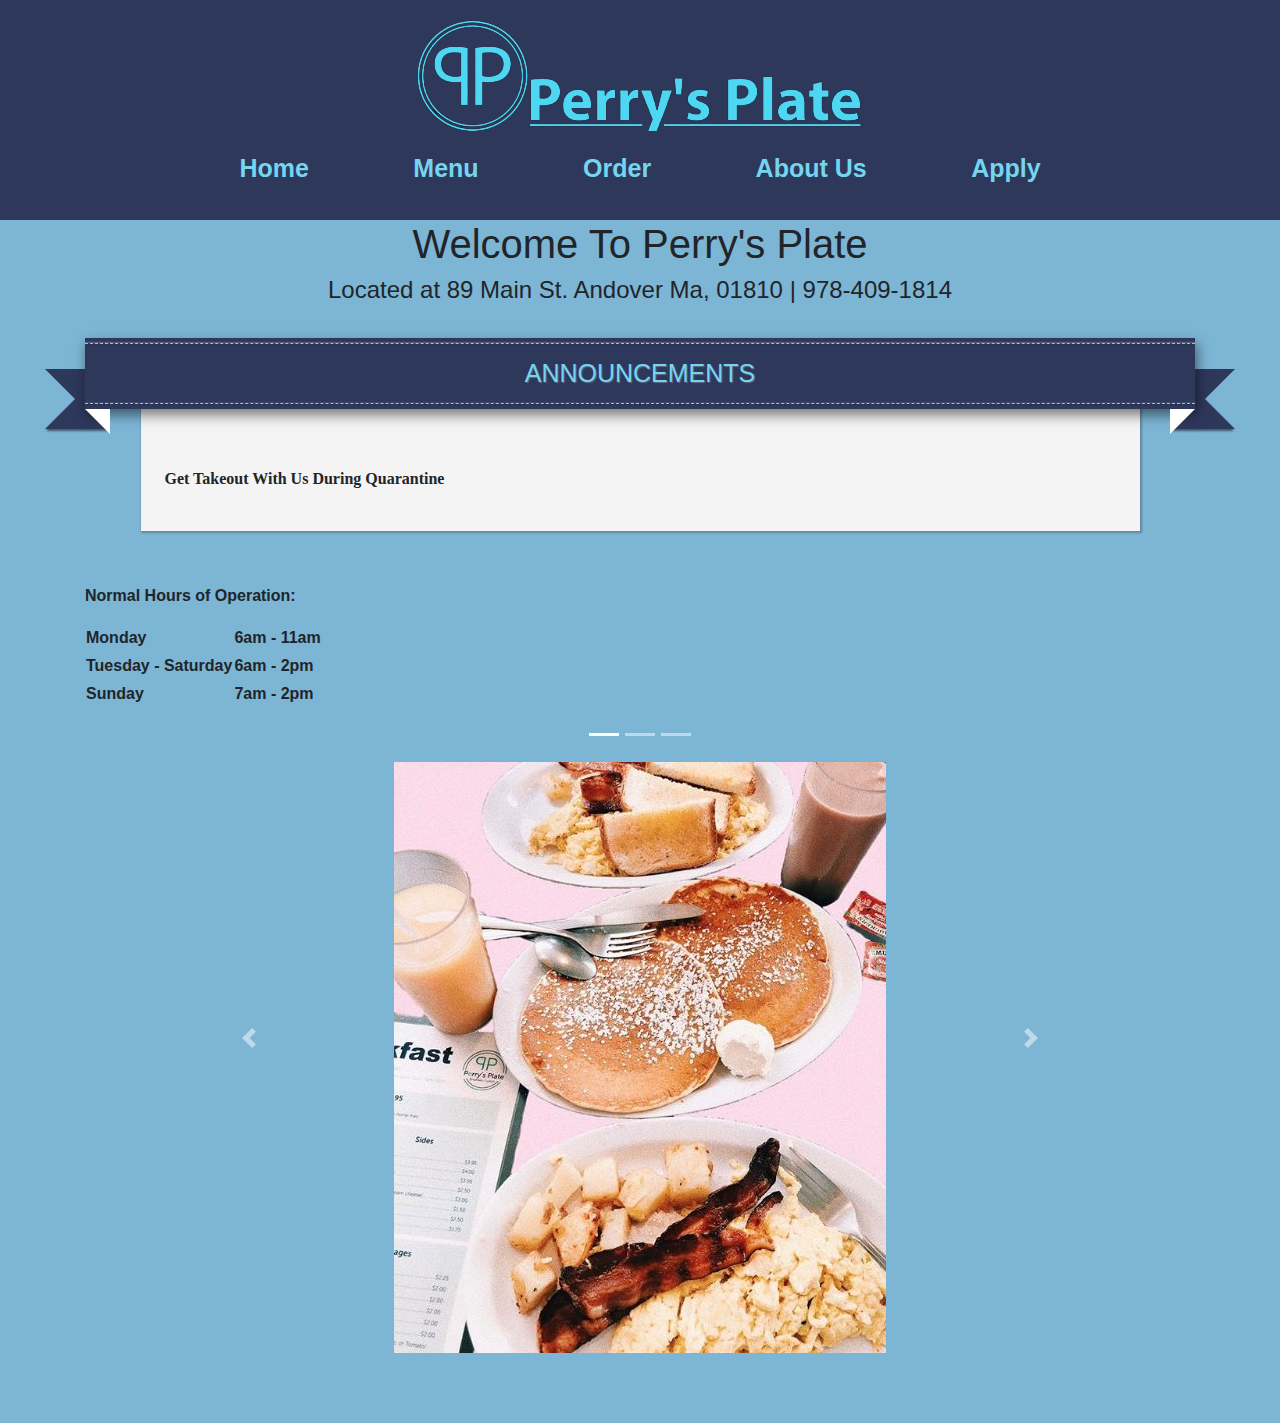
<file: Perry's Plate/index.html>
<!DOCTYPE html>

<html lang="en">

<head>
    <meta charset="utf-8">
    <meta name="viewport" content="width=device-width, initial-scale=1, shrink-to-fit=no">
    <meta name="description" content="">
    <meta name="author" content=" EJ Perry IV, William Perry, Charles Ziegenbein Jr.">
    <title>Perry's Plate</title>
    <link rel="stylesheet" href="https://maxcdn.bootstrapcdn.com/bootstrap/4.3.1/css/bootstrap.min.css">
    <script src="https://ajax.googleapis.com/ajax/libs/jquery/3.4.1/jquery.min.js"></script>
    <script src="https://cdnjs.cloudflare.com/ajax/libs/popper.js/1.14.7/umd/popper.min.js"></script>
    <script src="https://maxcdn.bootstrapcdn.com/bootstrap/4.3.1/js/bootstrap.min.js"></script>
    <link rel="stylesheet" href="index.css">
</head>


    <main>
                <header class="clearfix">
                    <div class="container">
                        <div class="header-left">
                            <img src="PP_Photos/BluePPLogo.png" alt="">
                        </div>
                        <div class="header-right">
                            <nav>
                                <a href="index.html">Home</a>
                                <a href="LunchMenu.html">Menu</a>
                                <a href="Order.html">Order</a>
                                <a href="AboutUs.html">About Us</a>
                                <a href="Apply.html">Apply</a>
                            </nav>
                        </div>
                    </div>
                </header>
            <body>
            
            <div class="container">

                <div class="row">

                    <div class="col-xs-12 col-sm-12 col-md-12 col-lg-12 welcome">

                        <h1>Welcome To Perry's Plate</h1>
                        <h4>Located at 89 Main St. Andover Ma, 01810 | 978-409-1814</h4>
                        
                    </div>

                    <div class="col-xs-12 col-sm-12 col-md-12 col-lg-12 picturecontainer">

                        <div id="bottom">
                            <header class="ribbon-container">
                                <h2 class="ribbon">
                                    <a href="" class="ribbon-content">ANNOUNCEMENTS</a>
                                </h2>
                                <div class="underpage">
                                    <p id="announcements">Get Takeout With Us During Quarantine</h3>
                                </div>
                            </header>
                        </div>
                        <p>Normal Hours of Operation:
                        
                            <table>
                                <tr>
                                    <td>Monday</td>
                                    <td>6am - 11am</td>
                                </tr>
                                <tr>
                                    <td>Tuesday - Saturday </td>
                                    <td>6am - 2pm</td>
                                </tr>
                                <tr>
                                    <td>Sunday</td>
                                    <td>7am - 2pm</td>
                                </tr>
                        
                            </table>
                        </p>

                    </div>

                </div>

                <div class="row height">
                    <div class="col-xs-1 col-sm-1 col-md-1 col-lg-1"></div>
                    <div class="col-xs-10 col-sm-10 col-md-10 col-lg-10">
                        <div class="myCarousel">
                            <div id="demo" class="carousel slide" data-ride="carousel">
                
                                <!-- Indicators -->
                                <ul class="carousel-indicators">
                                    <li data-target="#demo" data-slide-to="0" class="active"></li>
                                    <li data-target="#demo" data-slide-to="1"></li>
                                    <li data-target="#demo" data-slide-to="2"></li>
                                </ul>
                                <!-- The slideshow -->
                                <div class="carousel-inner">
                                    <div class="carousel-item one active">
                                        <img id="one"
                                            src="PP_Photos/PPFood1.jpg"
                                            alt="">
                                    </div>
                                    <div class="carousel-item two">
                                        <img id="two" 
                                            src="PP_Photos/PPFood2.jpg"
                                            alt="">
                                    </div>
                                    <div class="carousel-item three">
                                        <img id="three"
                                            src="PP_Photos/PPFood3.jpg"
                                            alt="">
                                    </div>
                                </div>
                                <!-- Left and right controls -->
                                <div class="buttons">
                                    <a class="carousel-control-prev" href="#demo" data-slide="prev">
                                        <span class="carousel-control-prev-icon"></span>
                                    </a>
                                    <a class="carousel-control-next" href="#demo" data-slide="next">
                                        <span class="carousel-control-next-icon"></span>
                                    </a>
                                </div>
                            </div>
                        </div>
                    </div>
                
                    <div class="col-xs-1 col-sm-1 col-md-1 col-lg-1"></div>
                </div>

            </div>
        </body>
    </main>
</html>
</file>
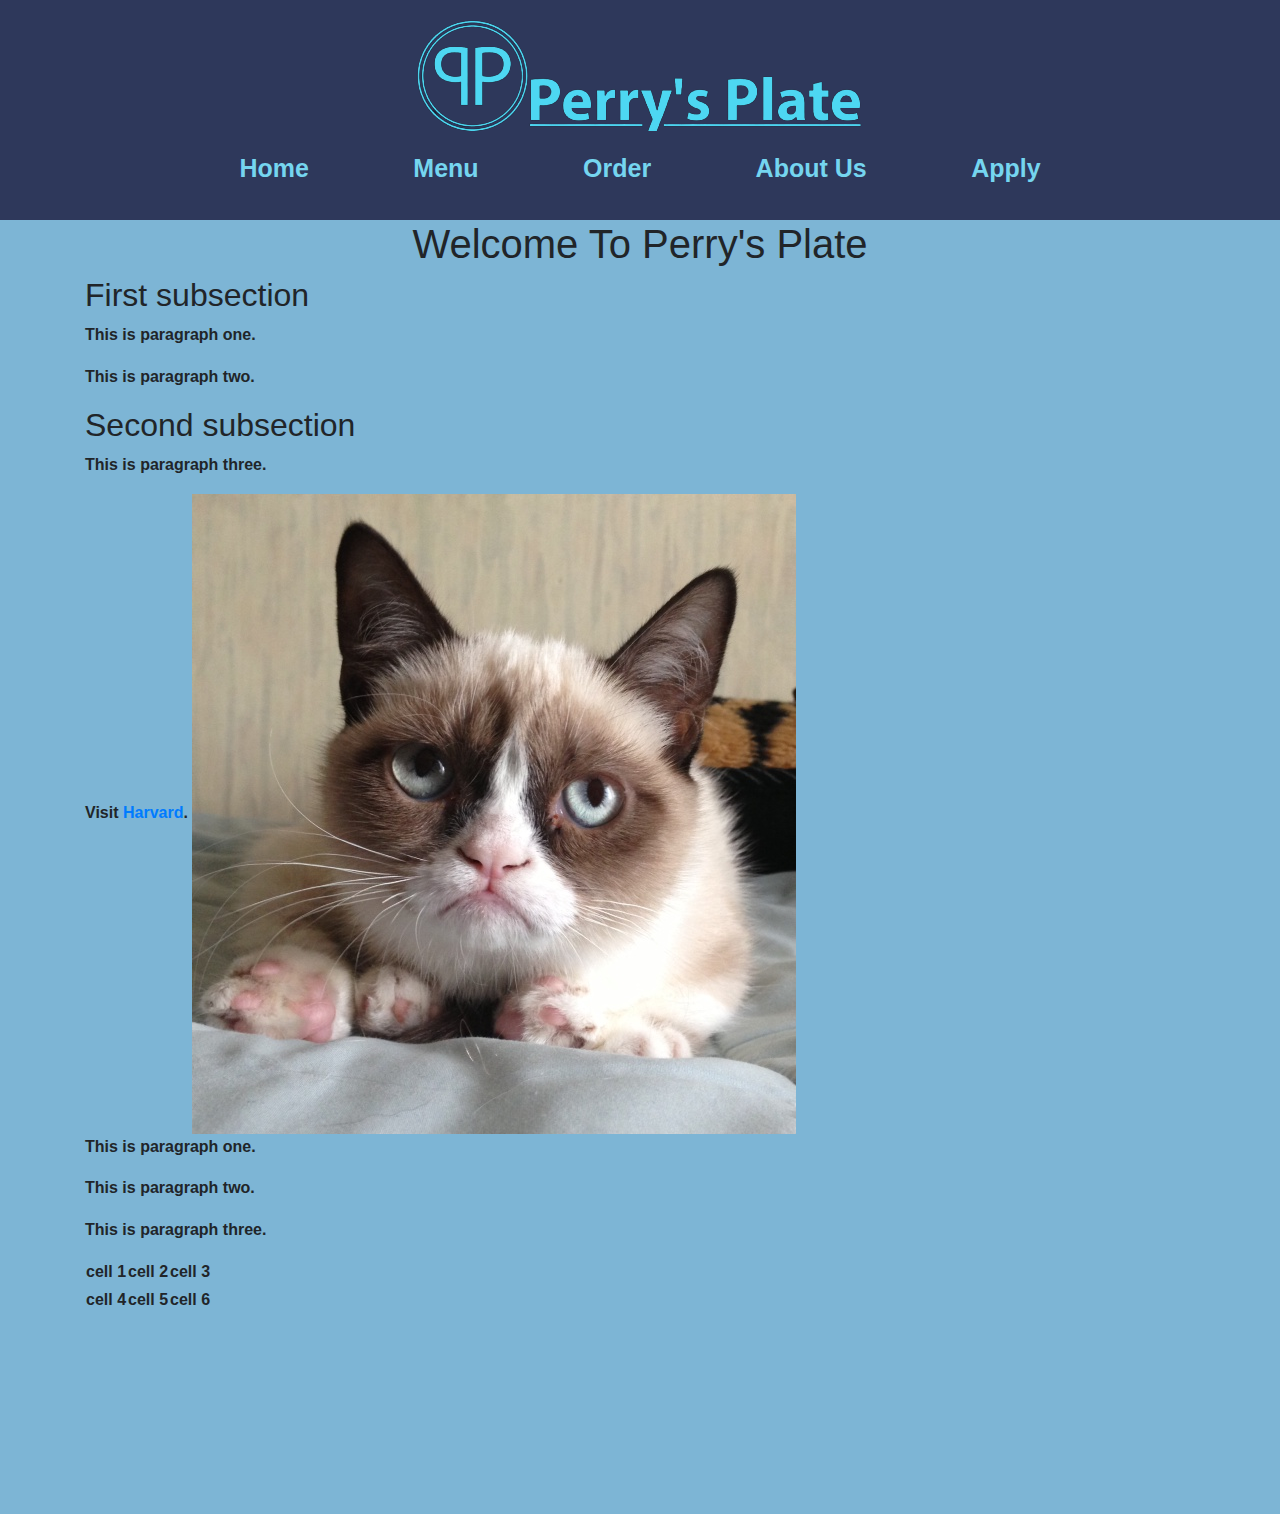
<file: Perry's Plate/Order.html>
<!DOCTYPE html>

<html lang="en">
<head>
    <meta charset="utf-8">
    <meta name="viewport" content="width=device-width, initial-scale=1, shrink-to-fit=no">
    <meta name="description" content="">
    <meta name="author" content=" EJ Perry IV, William Perry, Charles Ziegenbein Jr.">
    <title>Perry's Plate</title>
    <link rel="stylesheet" href="https://maxcdn.bootstrapcdn.com/bootstrap/4.3.1/css/bootstrap.min.css">
    <script src="https://ajax.googleapis.com/ajax/libs/jquery/3.4.1/jquery.min.js"></script>
    <script src="https://cdnjs.cloudflare.com/ajax/libs/popper.js/1.14.7/umd/popper.min.js"></script>
    <script src="https://maxcdn.bootstrapcdn.com/bootstrap/4.3.1/js/bootstrap.min.js"></script>
    <link rel="stylesheet" href="index.css">
</head>

    <main>
        
                <header class="clearfix">
                    <div class="container">
                        <div class="header-left">
                            <img src="PP_Photos/BluePPLogo.png" alt="">
                        </div>
                        <div class="header-right">
                            <nav>
                                <a href="index.html">Home</a>
                                <a href="LunchMenu.html">Menu</a>
                                <a href="Order.html">Order</a>
                                <a href="AboutUs.html">About Us</a>
                                <a href="Apply.html">Apply</a>
                            </nav>
                        </div>
                    </div>
                </header>
        <body>
            <div class="container">

                <div class="row">

                    <div class="col-xs-12 col-sm-12 col-md-12 col-lg-12 welcome">

                        <h1>Welcome To Perry's Plate</h1>

                    </div>
                </div> 

            <h2>First subsection</h2>

            <p>This is paragraph one.</p>

            <p>This is paragraph two.</p>

            <h2>Second subsection</h2>

            <p>This is paragraph three.</p>

            Visit <a href="https://harvard.edu">Harvard</a>.

            <img src="cat.jpg" alt="Picture of a cat" />

            <p>This is paragraph one.</p>

            <p>This is paragraph two.</p>

            <p>This is paragraph three.</p>

             <table>
                <tr>
                    <td>cell 1</td>
                    <td>cell 2</td>
                    <td>cell 3</td>
                </tr>
                <tr>
                    <td>cell 4</td>
                    <td>cell 5</td>
                    <td>cell 6</td>
                </tr>
            </table>
        </body>
    </main>
</html>
</file>
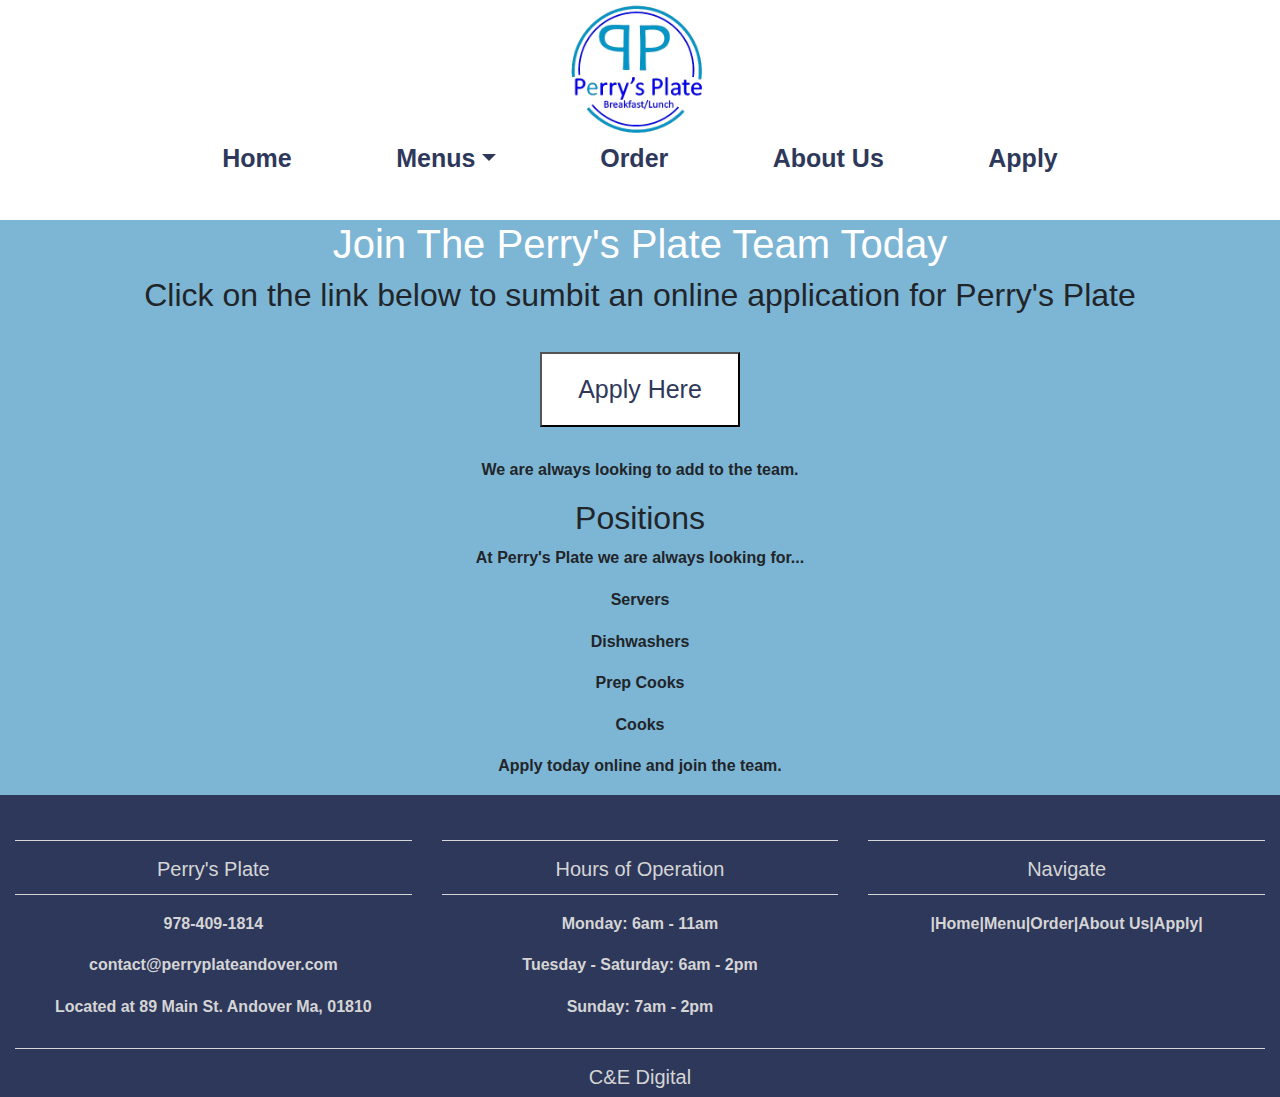
<file: perryplate/Apply.html>
<!DOCTYPE html>

<html lang="en">
    <head>
       <meta charset="utf-8">
            <meta name="viewport" content="width=device-width, initial-scale=1, shrink-to-fit=no">
            <meta name="description" content="">
            <meta name="author" content= " EJ Perry IV, William Perry, Charles Ziegenbein Jr.">
            <title>Perry's Plate</title>
            <link rel="stylesheet" href="https://maxcdn.bootstrapcdn.com/bootstrap/4.3.1/css/bootstrap.min.css">
            <script src="https://ajax.googleapis.com/ajax/libs/jquery/3.4.1/jquery.min.js"></script>
            <script src="https://cdnjs.cloudflare.com/ajax/libs/popper.js/1.14.7/umd/popper.min.js"></script>
            <script src="https://maxcdn.bootstrapcdn.com/bootstrap/4.3.1/js/bootstrap.min.js"></script>
            <link rel="stylesheet" href="index.css">
            <link rel="stylesheet" href="AboutUs.css">
            <link rel="stylesheet" href="apply.css">
    </head>
     <main>
    <header class="clearfix">
        <div class="container">
            <div class="header-left">
                <img src="PP_Photos/finalLogo.png" alt="">
            </div>
            <div class="header-right">
                <nav>
                    <a href="index.html">Home</a>
                    <a href="" class="dropdown-toggle" data-toggle="dropdown">Menus</a>
                    <ul class="dropdown-menu">
                        <li><a href="BreakfastMenu.html">Breakfast Menu</a></li>
                        <li><a href="LunchMenu.html">Lunch Menu</a></li>
                        <li><a href="FishFryMenu.html">Fish Fry Menu</a></li>
                    </ul>
                    <a href="https://perrysplateandover.smartonlineorder.com/">Order</a>
                    <a href="AboutUs.html">About Us</a>
                    <a href="Apply.html">Apply</a>
                </nav>
            </div>
        </div>
    </header>
    <body>
        <div class="container">

                <div class="row">

                    <div class="col-xs-12 col-sm-12 col-md-12 col-lg-12 welcome">
                        <h1>Join The Perry's Plate Team Today</h1>
                    </div>
                </div>

                        <h2>Click on the link below to sumbit an online application for Perry's Plate</h2>
                        <div class="col-xs-12 col-sm-12 col-md-12 col-lg-6 buttonsapply">
                                <a href="https://forms.gle/JiSZWBiWCQ6eLJqz8"><button>Apply Here</button></a>
                        </div>
        

                        <p>We are always looking to add to the team. </p>

                        <h2>Positions</h2>

                        <p>At Perry's Plate we are always looking for...
                            
                                <p>Servers</p>
                                <p>Dishwashers</p>
                                <p>Prep Cooks</p>
                                <p>Cooks</p>
                            
                            Apply today online and join the team. 
                            </p>
            </div>

                <footer> 
                        <div class = "container-fluid padding">
                            <div class = "row text-center">
                                <div class="col-md-4">
                                    <hr class="light">
                                    <h5>Perry's Plate</h5>
                                    <hr class="light">
                                    <P>978-409-1814</P>
                                    <p>contact@perryplateandover.com</p>
                                    <p>Located at 89 Main St. Andover Ma, 01810</p>
                                </div>
                                <div class="col-md-4">
                                    <hr class="light">
                                    <h5>Hours of Operation</h5>
                                    <hr class="light">
                                    <p>Monday: 6am - 11am</p>
                                    <p>Tuesday - Saturday: 6am - 2pm</p>
                                    <p>Sunday: 7am - 2pm</p>
                            </div>
                            <div class="col-md-4">
                                    <hr class="light">
                                    <h5>Navigate</h5>
                                    <hr class="light">
                                    <p>|<a href="index.html">Home</a>|<a href="BreakfastMenu.html">Menu</a>|<a href="https://perrysplateandover.smartonlineorder.com/">Order</a>|<a href="AboutUs.html">About Us</a>|<a href="Apply.html">Apply</a>|</p>
                            </div>
                            <div class="col-12">
                                <hr class="light">
                                <h5>C&E Digital</h5>
                        </div>

                </footer>
        </body>
    </main>
</html>
</file>
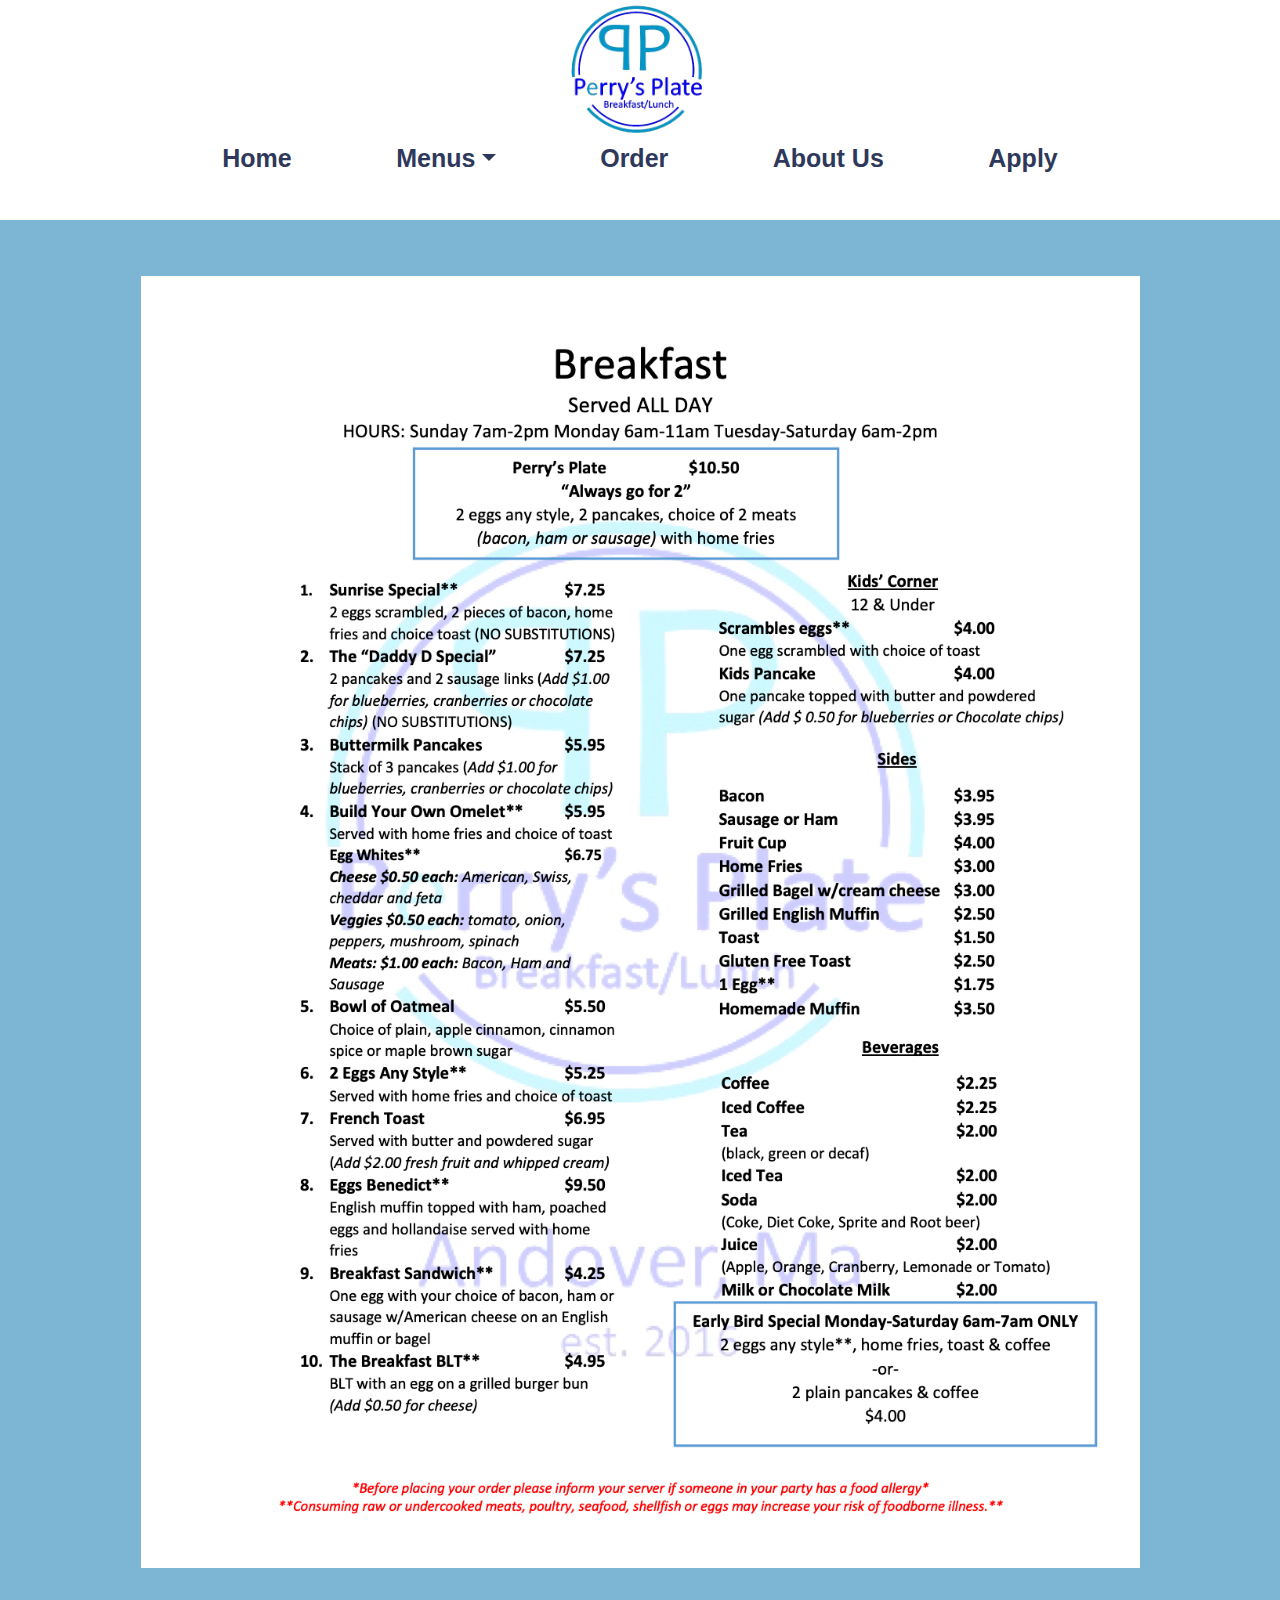
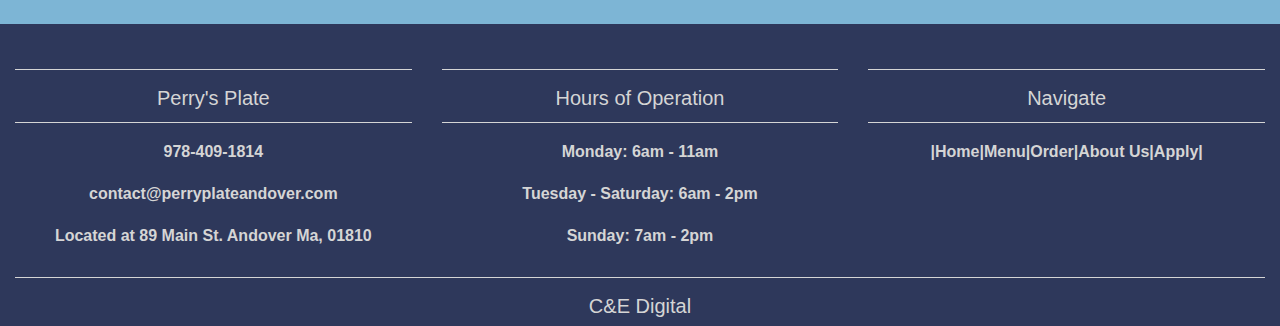
<file: perryplate/BreakfastMenu.html>
<!DOCTYPE html>

<html lang="en">

<head>
    <meta charset="utf-8">
    <meta name="viewport" content="width=device-width, initial-scale=1, shrink-to-fit=no">
    <meta name="description" content="">
    <meta name="author" content=" EJ Perry IV, William Perry, Charles Ziegenbein Jr.">
    <title>Perry's Plate</title>
    <link rel="stylesheet" href="https://maxcdn.bootstrapcdn.com/bootstrap/4.3.1/css/bootstrap.min.css">
    <script src="https://ajax.googleapis.com/ajax/libs/jquery/3.4.1/jquery.min.js"></script>
    <script src="https://cdnjs.cloudflare.com/ajax/libs/popper.js/1.14.7/umd/popper.min.js"></script>
    <script src="https://maxcdn.bootstrapcdn.com/bootstrap/4.3.1/js/bootstrap.min.js"></script>
    <link rel="stylesheet" href="index.css">
    <link rel="stylesheet" href="AboutUs.css">
    <link rel="stylesheet" href="Menu.css">

</head>
 <main>
    <header class="clearfix">
        <div class="container">
            <div class="header-left">
                <img src="PP_Photos/finalLogo.png" alt="">
            </div>
            <div class="header-right">
                <nav>
                    <a href="index.html">Home</a>
                    <a href="" class="dropdown-toggle" data-toggle="dropdown">Menus</a>
                    <ul class="dropdown-menu">
                        <li><a href="BreakfastMenu.html">Breakfast Menu</a></li>
                        <li><a href="LunchMenu.html">Lunch Menu</a></li>
                        <li><a href="FishFryMenu.html">Fish Fry Menu</a></li>
                    </ul>
                    <a href="https://perrysplateandover.smartonlineorder.com/">Order</a>
                    <a href="AboutUs.html">About Us</a>
                    <a href="Apply.html">Apply</a>
                </nav>
            </div>
        </div>
    </header>
    <body>
        <div class="container padding full-menu">
            <div class="row welcome text-center">
                <div class="col-xs-12 col-sm-12 col-md-12 col-lg-12 lmenu">
                    <img src="PP_Photos/BreakfastMenu.jpg">
                </div>
            </div>
        </div>
        
 <footer> 
                        <div class = "container-fluid padding">
                            <div class = "row text-center">
                                <div class="col-md-4">
                                    <hr class="light">
                                    <h5>Perry's Plate</h5>
                                    <hr class="light">
                                    <P>978-409-1814</P>
                                    <p>contact@perryplateandover.com</p>
                                    <p>Located at 89 Main St. Andover Ma, 01810</p>
                                </div>
                                <div class="col-md-4">
                                    <hr class="light">
                                    <h5>Hours of Operation</h5>
                                    <hr class="light">
                                    <p>Monday: 6am - 11am</p>
                                    <p>Tuesday - Saturday: 6am - 2pm</p>
                                    <p>Sunday: 7am - 2pm</p>
                            </div>
                            <div class="col-md-4">
                                    <hr class="light">
                                    <h5>Navigate</h5>
                                    <hr class="light">
                                    <p>|<a href="index.html">Home</a>|<a href="LunchMenu.html">Menu</a>|<a href="https://perrysplateandover.smartonlineorder.com/">Order</a>|<a href="AboutUs.html">About Us</a>|<a href="Apply.html">Apply</a>|</p>
                            </div>
                            <div class="col-12">
                                <hr class="light">
                                <h5>C&E Digital</h5>
                        </div>

                </footer>

    </body>
</main>

</html>
</file>
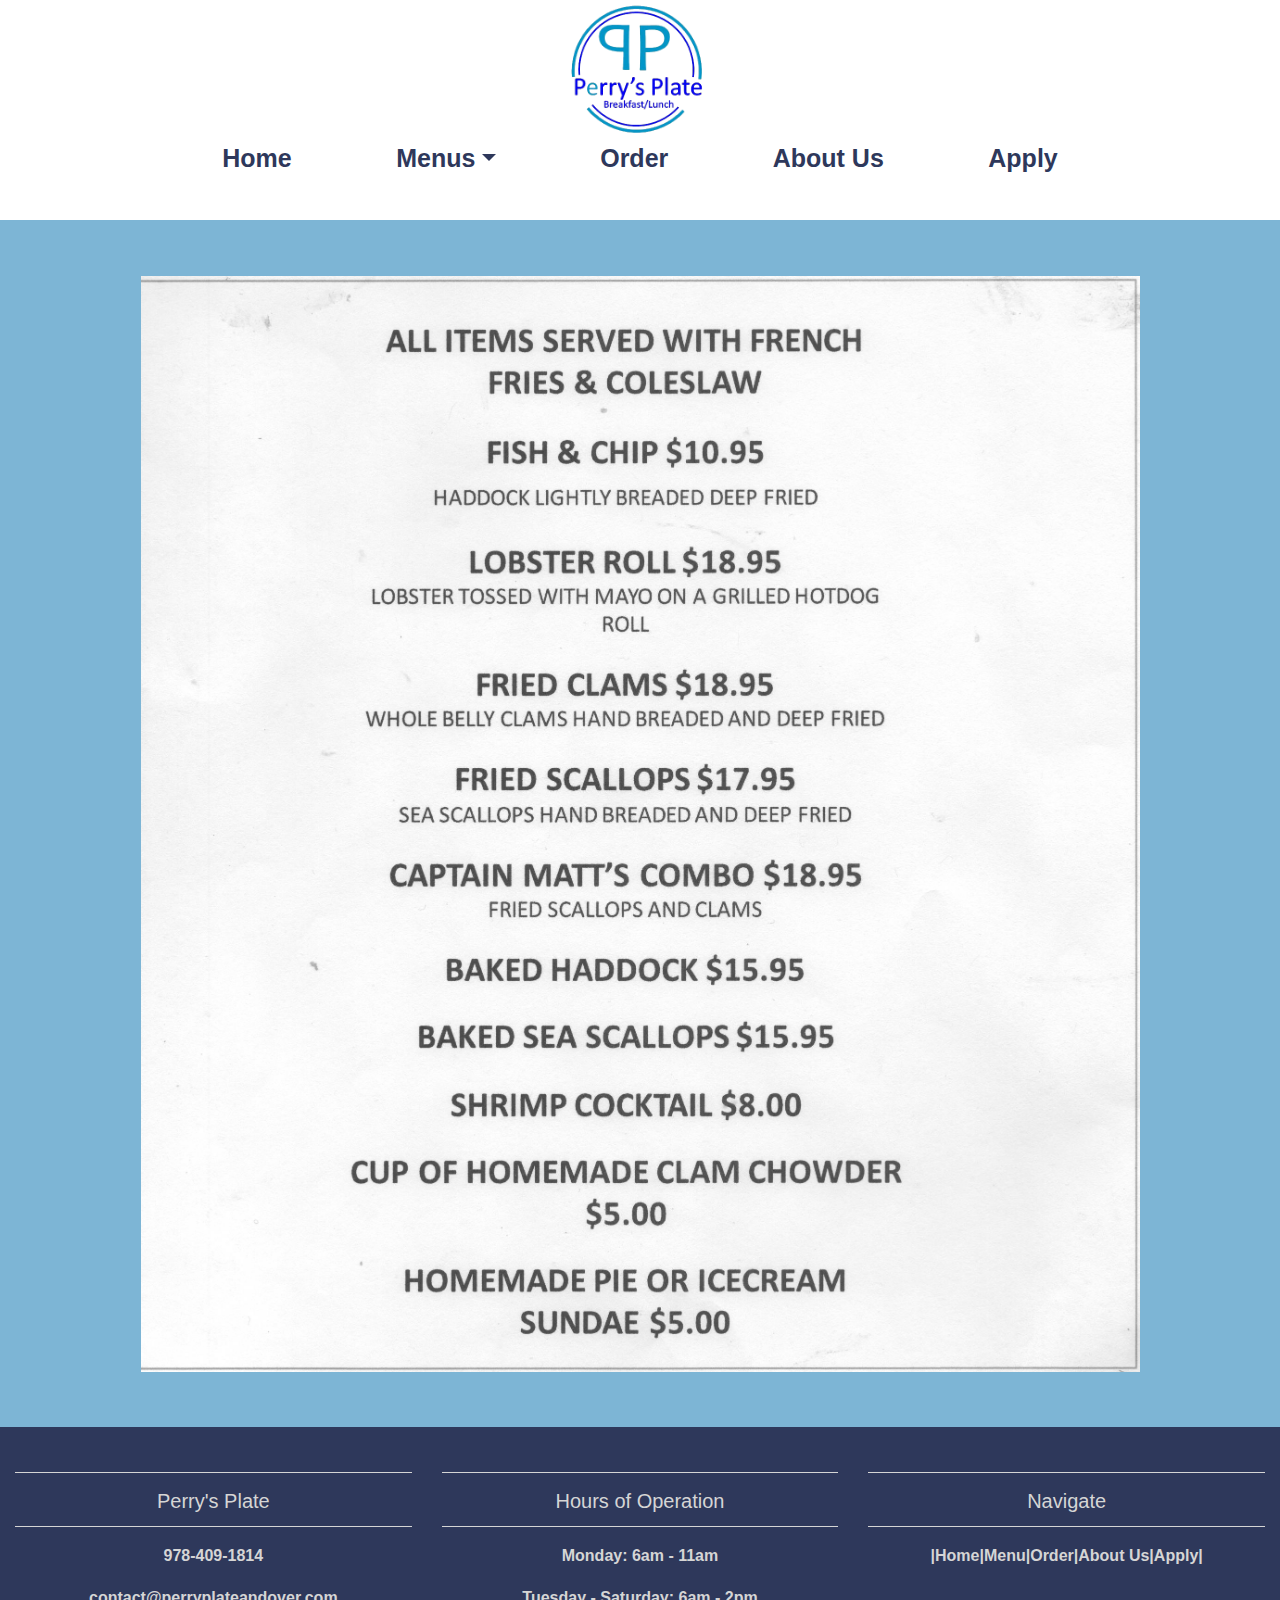
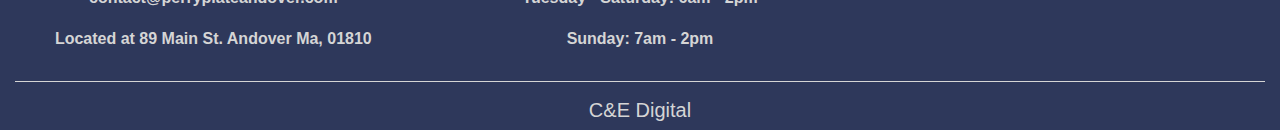
<file: perryplate/FishFryMenu.html>
<!DOCTYPE html>

<html lang="en">

<head>
    <meta charset="utf-8">
    <meta name="viewport" content="width=device-width, initial-scale=1, shrink-to-fit=no">
    <meta name="description" content="">
    <meta name="author" content=" EJ Perry IV, William Perry, Charles Ziegenbein Jr.">
    <title>Perry's Plate</title>
    <link rel="stylesheet" href="https://maxcdn.bootstrapcdn.com/bootstrap/4.3.1/css/bootstrap.min.css">
    <script src="https://ajax.googleapis.com/ajax/libs/jquery/3.4.1/jquery.min.js"></script>
    <script src="https://cdnjs.cloudflare.com/ajax/libs/popper.js/1.14.7/umd/popper.min.js"></script>
    <script src="https://maxcdn.bootstrapcdn.com/bootstrap/4.3.1/js/bootstrap.min.js"></script>
    <link rel="stylesheet" href="index.css">
    <link rel="stylesheet" href="AboutUs.css">
    <link rel="stylesheet" href="Menu.css">

</head>
 <main>
    <header class="clearfix">
        <div class="container">
            <div class="header-left">
                <img src="PP_Photos/finalLogo.png" alt="">
            </div>
            <div class="header-right">
                <nav>
                    <a href="index.html">Home</a>
                    <a href="" class="dropdown-toggle" data-toggle="dropdown">Menus</a>
                    <ul class="dropdown-menu">
                        <li><a href="BreakfastMenu.html">Breakfast Menu</a></li>
                        <li><a href="LunchMenu.html">Lunch Menu</a></li>
                        <li><a href="FishFryMenu.html">Fish Fry Menu</a></li>
                    </ul>
                    <a href="https://perrysplateandover.smartonlineorder.com/">Order</a>
                    <a href="AboutUs.html">About Us</a>
                    <a href="Apply.html">Apply</a>
                </nav>
            </div>
        </div>
    </header>
    <body>
        <div class="container padding full-menu">
            <div class="row welcome text-center">
                <div class="col-xs-12 col-sm-12 col-md-12 col-lg-12 lmenu">
                    <img src="PP_Photos/fishfrymenu.jpg">
                </div>
            </div>
        </div>
        
 <footer> 
                        <div class = "container-fluid padding">
                            <div class = "row text-center">
                                <div class="col-md-4">
                                    <hr class="light">
                                    <h5>Perry's Plate</h5>
                                    <hr class="light">
                                    <P>978-409-1814</P>
                                    <p>contact@perryplateandover.com</p>
                                    <p>Located at 89 Main St. Andover Ma, 01810</p>
                                </div>
                                <div class="col-md-4">
                                    <hr class="light">
                                    <h5>Hours of Operation</h5>
                                    <hr class="light">
                                    <p>Monday: 6am - 11am</p>
                                    <p>Tuesday - Saturday: 6am - 2pm</p>
                                    <p>Sunday: 7am - 2pm</p>
                            </div>
                            <div class="col-md-4">
                                    <hr class="light">
                                    <h5>Navigate</h5>
                                    <hr class="light">
                                    <p>|<a href="index.html">Home</a>|<a href="BreakfastMenu.html">Menu</a>|<a href="https://perrysplateandover.smartonlineorder.com/">Order</a>|<a href="AboutUs.html">About Us</a>|<a href="Apply.html">Apply</a>|</p>
                            </div>
                            <div class="col-12">
                                <hr class="light">
                                <h5>C&E Digital</h5>
                        </div>

                </footer>

    </body>
</main>

</html>
</file>
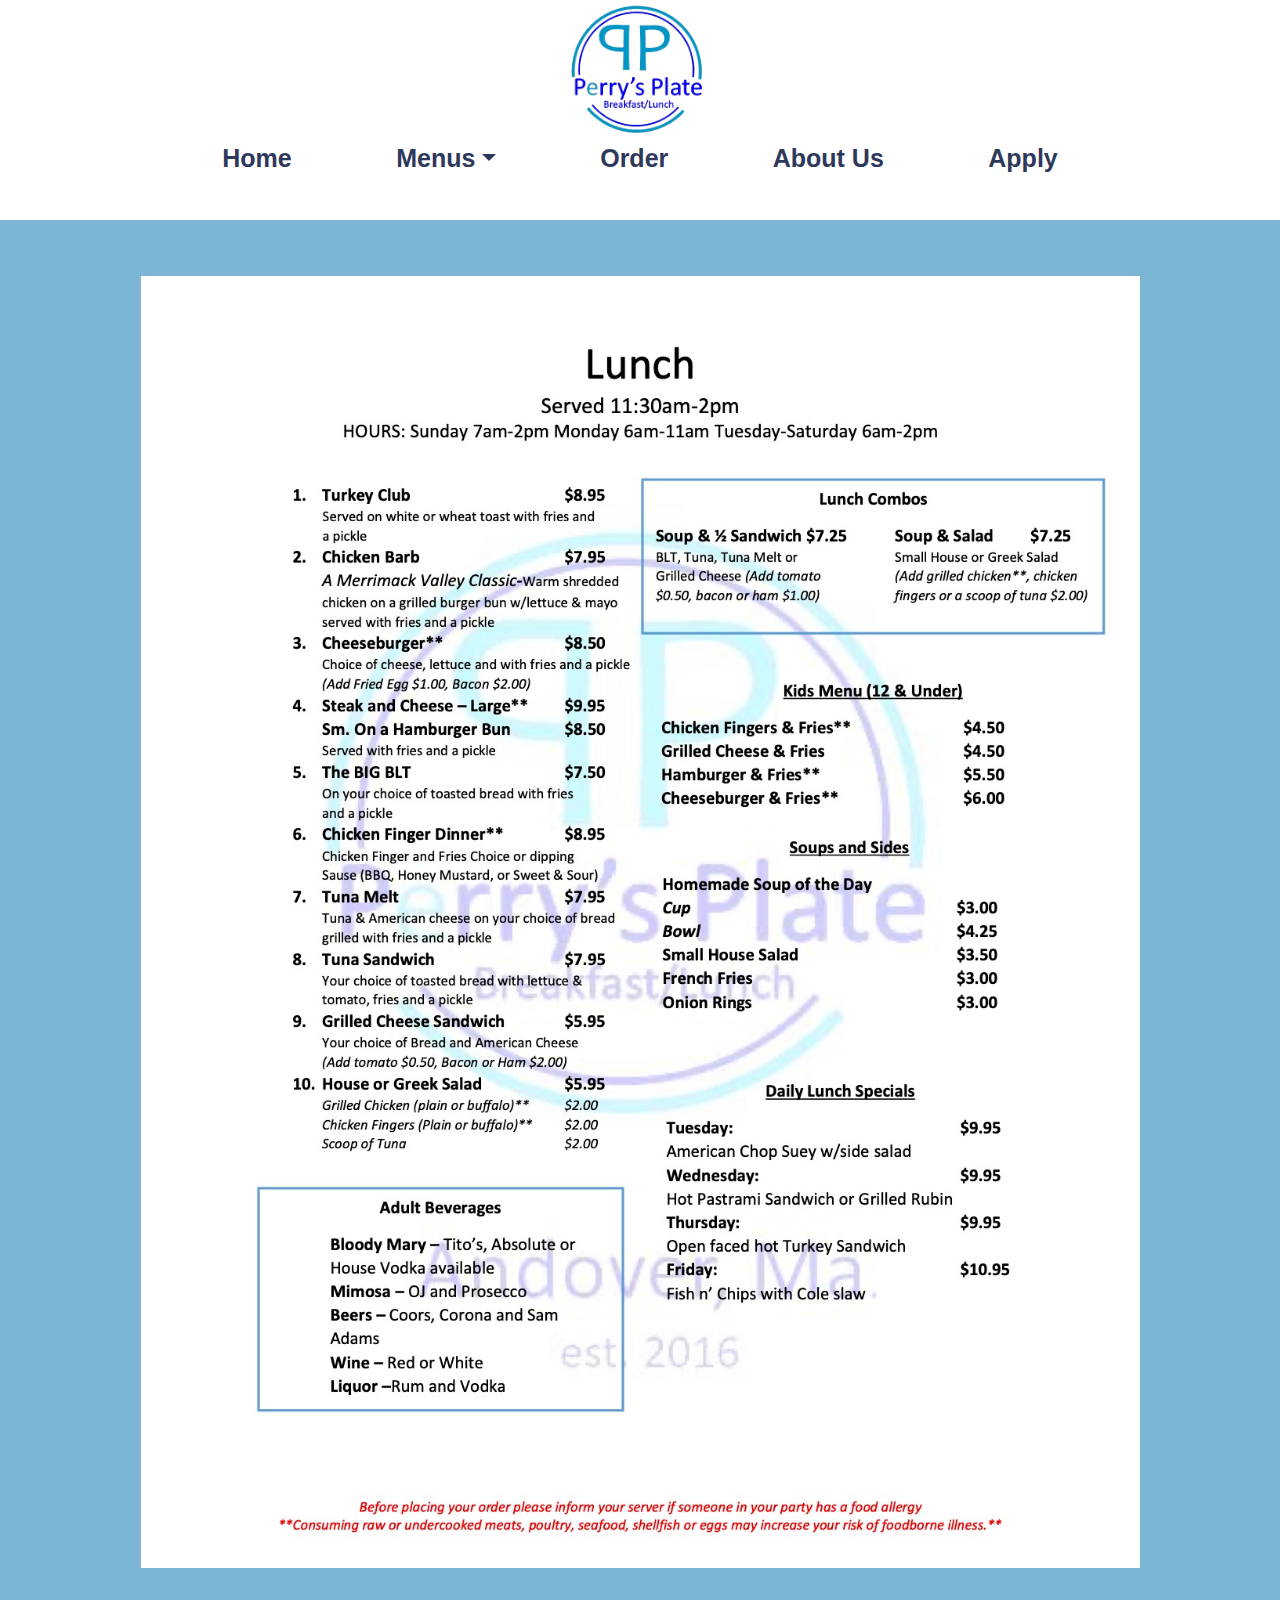
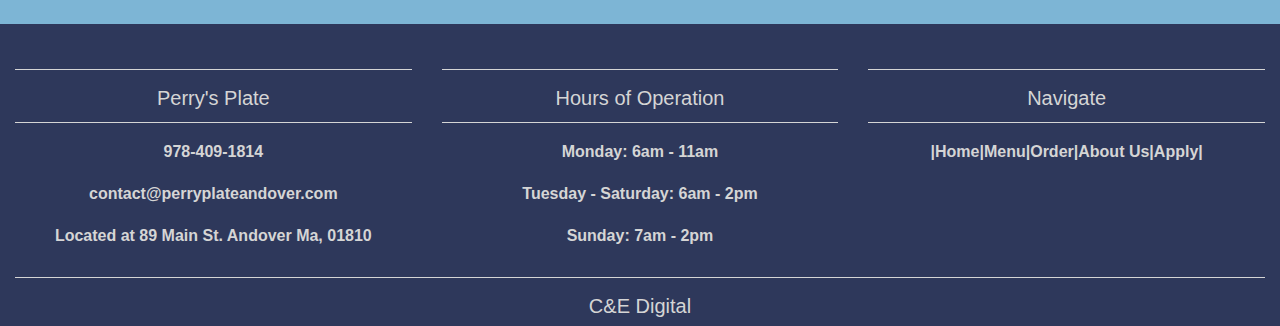
<file: perryplate/LunchMenu.html>
<!DOCTYPE html>

<html lang="en">

<head>
    <meta charset="utf-8">
    <meta name="viewport" content="width=device-width, initial-scale=1, shrink-to-fit=no">
    <meta name="description" content="">
    <meta name="author" content=" EJ Perry IV, William Perry, Charles Ziegenbein Jr.">
    <title>Perry's Plate</title>
    <link rel="stylesheet" href="https://maxcdn.bootstrapcdn.com/bootstrap/4.3.1/css/bootstrap.min.css">
    <script src="https://ajax.googleapis.com/ajax/libs/jquery/3.4.1/jquery.min.js"></script>
    <script src="https://cdnjs.cloudflare.com/ajax/libs/popper.js/1.14.7/umd/popper.min.js"></script>
    <script src="https://maxcdn.bootstrapcdn.com/bootstrap/4.3.1/js/bootstrap.min.js"></script>
    <link rel="stylesheet" href="index.css">
    <link rel="stylesheet" href="AboutUs.css">
    <link rel="stylesheet" href="Menu.css">

</head>
<main>
    <header class="clearfix">
        <div class="container">
            <div class="header-left">
                <img src="PP_Photos/finalLogo.png" alt="">
            </div>
            <div class="header-right">
                <nav>
                    <a href="index.html">Home</a>
                    <a href="" class="dropdown-toggle" data-toggle="dropdown">Menus</a>
                    <ul class="dropdown-menu">
                        <li><a href="BreakfastMenu.html">Breakfast Menu</a></li>
                        <li><a href="LunchMenu.html">Lunch Menu</a></li>
                        <li><a href="FishFryMenu.html">Fish Fry Menu</a></li>
                    </ul>
                    <a href="https://perrysplateandover.smartonlineorder.com/">Order</a>
                    <a href="AboutUs.html">About Us</a>
                    <a href="Apply.html">Apply</a>

                </nav>
            </div>
        </div>
    </header>

    <body>
        <div class="container padding full-menu">
            <div class="row welcome text-center">
                <div class="col-xs-12 col-sm-12 col-md-12 col-lg-12 lmenu">
                    <img src="PP_Photos/LunchMenu.jpg">
                </div>
            </div>
        </div>
        
 <footer> 
                        <div class = "container-fluid padding">
                            <div class = "row text-center">
                                <div class="col-md-4">
                                    <hr class="light">
                                    <h5>Perry's Plate</h5>
                                    <hr class="light">
                                    <P>978-409-1814</P>
                                    <p>contact@perryplateandover.com</p>
                                    <p>Located at 89 Main St. Andover Ma, 01810</p>
                                </div>
                                <div class="col-md-4">
                                    <hr class="light">
                                    <h5>Hours of Operation</h5>
                                    <hr class="light">
                                    <p>Monday: 6am - 11am</p>
                                    <p>Tuesday - Saturday: 6am - 2pm</p>
                                    <p>Sunday: 7am - 2pm</p>
                            </div>
                            <div class="col-md-4">
                                    <hr class="light">
                                    <h5>Navigate</h5>
                                    <hr class="light">
                                    <p>|<a href="index.html">Home</a>|<a href="BreakfastMenu.html">Menu</a>|<a href="https://perrysplateandover.smartonlineorder.com/">Order</a>|<a href="AboutUs.html">About Us</a>|<a href="Apply.html">Apply</a>|</p>
                            </div>
                            <div class="col-12">
                                <hr class="light">
                                <h5>C&E Digital</h5>
                        </div>

                </footer>

    </body>
</main>

</html>
</file>
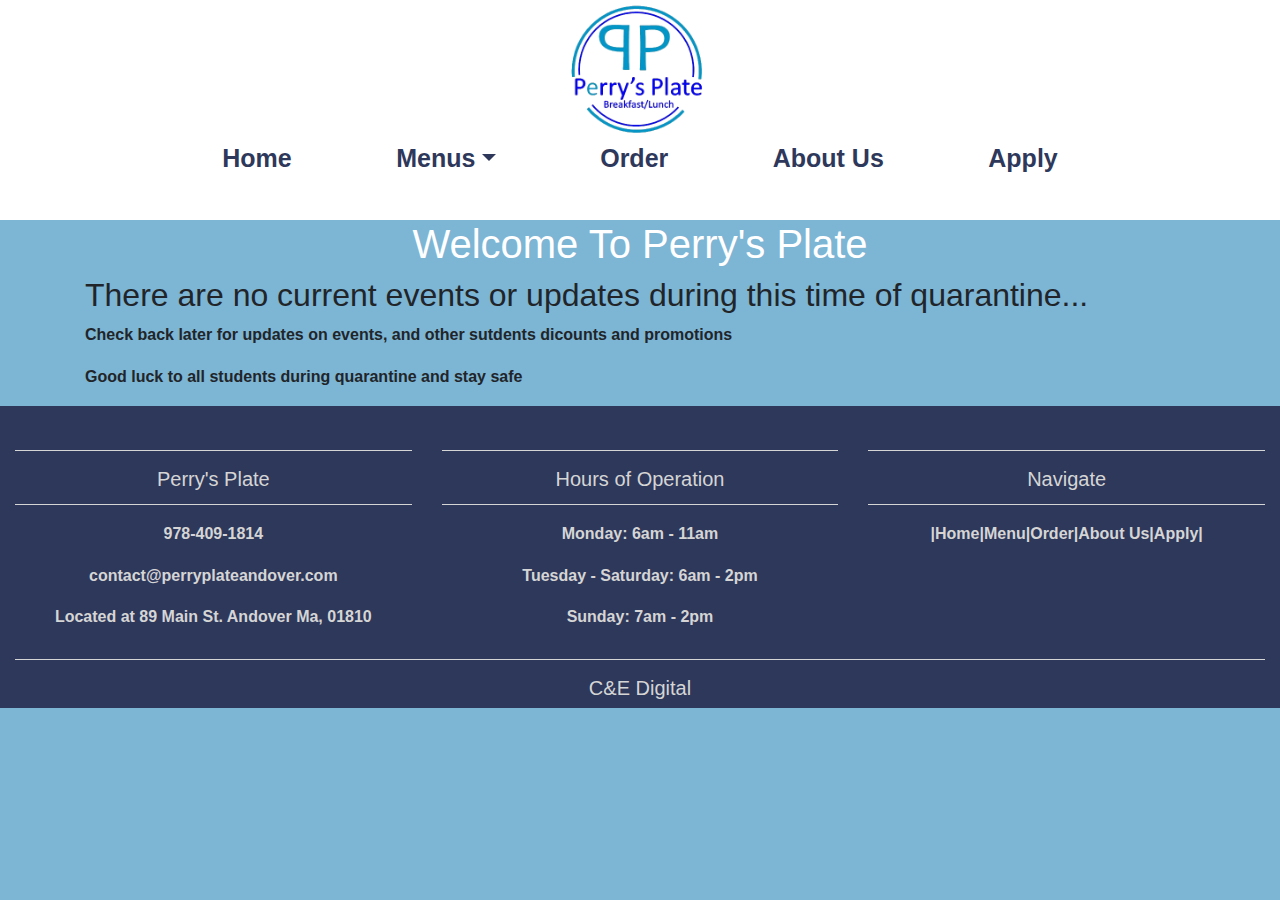
<file: perryplate/students.html>
<!DOCTYPE html>

<html lang="en">
<head>
    <meta charset="utf-8">
    <meta name="viewport" content="width=device-width, initial-scale=1, shrink-to-fit=no">
    <meta name="description" content="">
    <meta name="author" content=" EJ Perry IV, William Perry, Charles Ziegenbein Jr.">
    <title>Perry's Plate</title>
    <link rel="stylesheet" href="https://maxcdn.bootstrapcdn.com/bootstrap/4.3.1/css/bootstrap.min.css">
    <script src="https://ajax.googleapis.com/ajax/libs/jquery/3.4.1/jquery.min.js"></script>
    <script src="https://cdnjs.cloudflare.com/ajax/libs/popper.js/1.14.7/umd/popper.min.js"></script>
    <script src="https://maxcdn.bootstrapcdn.com/bootstrap/4.3.1/js/bootstrap.min.js"></script>
    <link rel="stylesheet" href="index.css">
</head>

     <main>
          <header class="clearfix">
        <div class="container">
            <div class="header-left">
                <img src="PP_Photos/finalLogo.png" alt="">
            </div>
            <div class="header-right">
                <nav>
                    <a href="index.html">Home</a>
                    <a href="" class="dropdown-toggle" data-toggle="dropdown">Menus</a>
                    <ul class="dropdown-menu">
                        <li><a href="BreakfastMenu.html">Breakfast Menu</a></li>
                        <li><a href="LunchMenu.html">Lunch Menu</a></li>
                        <li><a href="FishFryMenu.html">Fish Fry Menu</a></li>
                    </ul>
                    <a href="https://perrysplateandover.smartonlineorder.com/">Order</a>
                    <a href="AboutUs.html">About Us</a>
                    <a href="Apply.html">Apply</a>
                </nav>
            </div>
        </div>
    </header>
        <body>
            <div class="container">

                <div class="row">

                    <div class="col-xs-12 col-sm-12 col-md-12 col-lg-12 welcome">

                        <h1>Welcome To Perry's Plate</h1>

                    </div>
                </div> 

            <h2>There are no current events or updates during this time of quarantine...</h2>

            <p>Check back later for updates on events, and other sutdents dicounts and promotions</p>

            <p>Good luck to all students during quarantine and stay safe</p>
            </div>



                <footer> 
                        <div class = "container-fluid padding">
                            <div class = "row text-center">
                                <div class="col-md-4">
                                    <hr class="light">
                                    <h5>Perry's Plate</h5>
                                    <hr class="light">
                                    <P>978-409-1814</P>
                                    <p>contact@perryplateandover.com</p>
                                    <p>Located at 89 Main St. Andover Ma, 01810</p>
                                </div>
                                <div class="col-md-4">
                                    <hr class="light">
                                    <h5>Hours of Operation</h5>
                                    <hr class="light">
                                    <p>Monday: 6am - 11am</p>
                                    <p>Tuesday - Saturday: 6am - 2pm</p>
                                    <p>Sunday: 7am - 2pm</p>
                            </div>
                            <div class="col-md-4">
                                    <hr class="light">
                                    <h5>Navigate</h5>
                                    <hr class="light">
                                    <p>|<a href="index.html">Home</a>|<a href="BreakfastMenu.html">Menu</a>|<a href="Order.html">Order</a>|<a href="AboutUs.html">About Us</a>|<a href="Apply.html">Apply</a>|</p>
                            </div>
                            <div class="col-12">
                                <hr class="light">
                                <h5>C&E Digital</h5>
                        </div>

                </footer>
        </body>
    </main>
</html>
</file>
<file: Perry's Plate/index.css>
header {
    width: 100%;
    height: 220px;
    background:rgb(46,56,91);
}

body {
  background-color: rgb(125,181,213);
  font-family: Verdana, Geneva, sans-serif;
  font-size: 16px;
  font-weight: 600;
  line-height: 1.6em


}

/* Begin CSS For Jumbotron and Navigational Control */

.clearfix {
  *zoom: 1;
}

.clearfix:before, .clearfix:after {
  display: table;
  line-height: 0;
  content: "";
}

.clearfix:after {
  clear: both;
}

.container {
    width: 100%;
    margin: 0 auto;
}

.header-left, .header-right {
  width: 100%;  
}

.header-left > img {
  margin-left: auto;
  margin-right: auto;
  display: block;
}

.header-right {
    width: 100%;
    text-align: center;
}

#open {
    display: none;
}

.header-right > nav >a {
    text-decoration: none;
    font-size: 25px;
    color: rgb(117,213,239);
}
nav > a {
    position: relative;
    display: inline-block;
    font-size: 13px;
    line-height: 40px;
    padding: 0 2em;
    -webkit-transition: all .3s ease;
}

nav > a:hover {
    background: rgb(117,213,239);
    color: rgb(46,56,91);
}

/* Portrait tablet to landscape and desktop */
@media (min-width: 768px) and (max-width: 979px) {
    
    .box {
        width: 49%;
        margin-bottom: 5%;
    }

    ul li:nth-child(3) .box {
        clear: both;
    }

    ul li:nth-child(2n) .box {
        margin-right: 0;
        clear: right;
    }
}

/* Small monitor */
@media (max-width: 979px){
    nav > a {
        padding: 0 1.5em;
    }
}
 
/* Landscape phone to portrait tablet */
@media (max-width: 767px) {
    .container {
        width: 95%;
    }

    nav>a {
        padding: 0 2em;
    }

    h1 {
        padding: .5em 0;
    }

    .header-left, .header-right {
        width: 100%;
        text-align: center;
    }
}
 
/* Landscape phones and down */
@media (max-width: 480px) {
    body {
        padding: 0 .5em;
    }

    .container {
        width: 90%;
    }

    nav {
        height: 0;
        overflow: hidden;
        -webkit-transition: all .3s ease;
    }

    nav > a {
        padding: 0 1em;
        display: block;
        border-bottom: solid 1px rgba(255,255,255,.1);
    }

    .header-left, .header-right {
        width: 100%;
        text-align: center;
    }
}
    
    
/* Begin CSS For Main Part of Page Containing Carousel and Headings */

.welcome > h1, h4 {
  text-align: center;
}
/
.picturecontainer { 
  background-image: url(../PP_Photos/PPFrontWindowFromInside.jpg);
 }

.height {
  height: 500px;
  margin-bottom: 100px;
}

.container {
  margin-bottom: 200px;
}
.mycarousel {
  margin-top: 50px;
  width: 100%;
  height: 100%;
}

.carousel-indicators {
  position: relative;
}

.carousel-control-prev-icon,  .carousel-control-next-icon {
  position: ;
}

.carousel-item > img {
  margin-left: auto;
  margin-right: auto;
  display: block;
}

#two {
  width: 600px;
  height: 600px;
}




#bottom {
  box-sizing: border-box;
  padding: 25px 0;
  min-height: 0vh;
}

/* #bottom {
  background: #fff url(http://portfolio.queenofwhisks.com/demo/overlay/stripe-diagonal-broken.png);
} */

.ribbon-container {
  background: transparent !important;
  position: relative;
  z-index: 1;
}
.ribbon {
  background:rgb(46,56,91) url(http://portfolio.queenofwhisks.com/demo/overlay/noise.png);
  box-shadow: 2px 6px 12px rgba(0,0,0,0.5);
  font-family: Verdana, Geneva, sans-serif;
  font-size: 20px;
  line-height: 1.0;
  text-align: center;
  margin: 0 auto;
  padding: 0.25em 0;
  position: relative;
  width: 100%;
}
.ribbon:before,
.ribbon:after {
  border: 1.5em solid hsl(227, 32.8%, 26.9%);
  content: '';
  display: block;
  position: absolute;
  bottom: -1em;
  z-index: -1;
  color: rgb(117,213,239);
}
.ribbon:before {
  left: -2em;
  border-right-width: 1.5em;
  border-left-color: transparent;
  box-shadow: 2px 2px 2px rgba(0,0,0,0.5);
}
.ribbon:after {
  right: -2em;
  border-left-width: 1.5em;
  border-right-color: transparent;
  box-shadow: -2px 2px 2px rgba(0,0,0,0.5);
}
.ribbon-content {
  border-top: 0.0625em dashed rgb(117,213,239);
  border-bottom: 0.0625em dashed rgb(117,213,239);
  box-shadow: inset 0px 1px 1px rgba(0,0,0,0.08), inset 0px -1px 1px rgba(255,255,255,0.08), 0px -1px 1px rgba(255,255,255,0.2), 0px 1px 1px rgba(0,0,0,0.08);
  display: block;
  padding: 0.6875em 0;
  color: rgb(117,213,239);
}
.ribbon-content:before,
.ribbon-content:after {
  content: '';
  display: block;
  position: absolute;
  border-style: solid;
  border-color: hsl(0, 100%, 100%) transparent transparent transparent;
  bottom: -1em;
  color: rgb(117,213,239);
}
.ribbon-content:before {
  left: 0;
  border-width: 1em 0 0 1em;
  color: rgb(117,213,239);
}
.ribbon-content:after {
  right: 0;
  border-width: 1em 1em 0 0;
  color: rgb(117,213,239);
}
.ribbon a {
  color: rgb(117,213,239);
  font-size: 25px;
  text-decoration: none;
  text-shadow: 1px 1px 1px rgba(255,255,255,0.25);
}
.ribbon a:hover {
  color: rgb(117,213,239);
}
.underpage {
  background: #f4f4f4 url(http://portfolio.queenofwhisks.com/demo/overlay/noise-paper.png);
  box-shadow: 1px 1px 2px 1px rgba(0,0,0,0.25);
  box-sizing: border-box;
  font-family: Garamond, 'Goudy Old Style', Times, 'Times New Roman', serif;
  line-height: 1.5;
  margin: 0 auto;
  padding: 4.5em 1.5em 1.5em;
  position: relative;
  top: -4em;
  width: 90%;
  z-index: -1;
}
.underpage > p {
  margin-top: 50px;

}
</file>
<file: perryplate/index.css>
header {
    width: 100%;
    height: 220px;
    /* background:rgb(46,56,91); */
    background-color: white;
}

body {
  background-color: rgb(125,181,213);
  font-family: Verdana, Geneva, sans-serif;
  font-size: 16px;
  font-weight: 600;
  line-height: 1.6em
}

footer {
  background:rgb(46,56,91);
  color: #d5d5d5;
  padding-top: 2rem;
}

footer a{
  color: #d5d5d5;
}

hr {
  border-top: 1px solid #d5d5d5;
  width: 100%;
  margin-top: .8rem;
  margin-bottom: 1rem;
}

.social a {
  font-size: 4.5em;
  padding: 1em;
}

.fa-facebook {
  color: #3b5998;

}
.fa-twitter {
  color: #00aced;
}
.fa-instagram {
  color: #517fa4;
}
.fa-facebook:hover, 
.fa-twitter:hover, 
.fa-instagram:hover {
  color: #d5d5d5;
}
/* Begin CSS For Jumbotron and Navigational Control */


.logo_photo > img {
  margin-right: auto;
  margin-left: auto;
  display: block;
}

.clearfix:before, .clearfix:after {
  display: table;
  line-height: 0;
  content: "";
}

.clearfix:after {
  clear: both;
}

.container {
    width: 100%;
    margin: 0 auto;
}

.header-left, .header-right {
  width: 100%;  
}

.header-left > img {
  margin-left: auto;
  margin-right: auto;
  display: block;
  width: 15%;
  height: 15%;
}

.header-right {
    width: 100%;
    text-align: center;
    overflow: hidden;
}

.header-right > nav > a {
    text-decoration: none;
    font-size: 25px;
    color: rgb(46,56,91);
}
nav > a {
    position: relative;
    display: inline-block;
    font-size: 13px;
    line-height: 40px;
    padding: 0 2em;
    -webkit-transition: all .3s ease;
}

nav > a:hover {
    background: rgb(117,213,239);
    color: rgb(46,56,91);
}

/* Portrait tablet to landscape and desktop */


    
    
/* Begin CSS For Main Part of Page Containing Carousel and Headings */

.welcome > h1, h4 {
  text-align: center;
  color: white;
}

.picturecontainer { 
    background-image: url(PP_Photos/PPFrontWindowFromInside.jpg); 
    background-repeat: no-repeat;
    background-size: 100%;
 }

.height {
  height: 500px;
  margin-bottom: 100px;
}

.mycarousel {
  margin-top: 50px;
  width: 100%;
  height: 100%;
}

.carousel-item > img {
  margin-left: auto;
  margin-right: auto;
  display: block;
  height: 50%;
  width: 50%;
}

.card > img {
  height: 300px;
  max-width: 100%;

}

#bottom {
  box-sizing: border-box;
  padding: 25px 0;
  min-height: 0vh;
}

.hours {
  background-color: rgb(237,237,238);
  color: rgb(46,56,91);
  padding: 10px;
}


.hours > h4 {
  color: rgb(46,56,91);
}

.hours > table {
  text-align: center;
  margin: auto;
}

.map > iframe {
  width: 100%; 
  height: 100%;
}

/* #bottom {
  background: #fff url(http://portfolio.queenofwhisks.com/demo/overlay/stripe-diagonal-broken.png);
} */

.ribbon-container {
  background: transparent !important;
  position: relative;
  z-index: 1;
}
.ribbon {
  background:rgb(46,56,91) url(http://portfolio.queenofwhisks.com/demo/overlay/noise.png);
  box-shadow: 2px 6px 12px rgba(0,0,0,0.5);
  font-family: Verdana, Geneva, sans-serif;
  font-size: 20px;
  line-height: 1.0;
  text-align: center;
  margin: 0 auto;
  padding: 0.25em 0;
  position: relative;
  width: 100%;
}
.ribbon:before,
.ribbon:after {
  border: 1.5em solid hsl(227, 32.8%, 26.9%);
  content: '';
  display: block;
  position: absolute;
  bottom: -1em;
  z-index: -1;
  color: rgb(117,213,239);
}
.ribbon:before {
  left: -2em;
  border-right-width: 1.5em;
  border-left-color: transparent;
  box-shadow: 2px 2px 2px rgba(0,0,0,0.5);
}
.ribbon:after {
  right: -2em;
  border-left-width: 1.5em;
  border-right-color: transparent;
  box-shadow: -2px 2px 2px rgba(0,0,0,0.5);
}
.ribbon-content {
  border-top: 0.0625em dashed rgb(117,213,239);
  border-bottom: 0.0625em dashed rgb(117,213,239);
  box-shadow: inset 0px 1px 1px rgba(0,0,0,0.08), inset 0px -1px 1px rgba(255,255,255,0.08), 0px -1px 1px rgba(255,255,255,0.2), 0px 1px 1px rgba(0,0,0,0.08);
  display: block;
  padding: 0.6875em 0;
  color: rgb(117,213,239);
}
.ribbon-content:before,
.ribbon-content:after {
  content: '';
  display: block;
  position: absolute;
  border-style: solid;
  border-color: hsl(0, 100%, 100%) transparent transparent transparent;
  bottom: -1em;
  color: rgb(117,213,239);
}
.ribbon-content:before {
  left: 0;
  border-width: 1em 0 0 1em;
  color: rgb(117,213,239);
}
.ribbon-content:after {
  right: 0;
  border-width: 1em 1em 0 0;
  color: rgb(117,213,239);
}
.ribbon a {
  color: rgb(117,213,239);
  font-size: 25px;
  text-decoration: none;
  text-shadow: 1px 1px 1px rgba(255,255,255,0.25);
}
.ribbon a:hover {
  color: rgb(117,213,239);
}
.underpage {
  background: #f4f4f4 url(http://portfolio.queenofwhisks.com/demo/overlay/noise-paper.png);
  box-shadow: 1px 1px 2px 1px rgba(0,0,0,0.25);
  box-sizing: border-box;
  font-family: Garamond, 'Goudy Old Style', Times, 'Times New Roman', serif;
  line-height: 1.5;
  margin: 0 auto;
  padding: 4.5em 1.5em 1.5em;
  position: relative;
  top: -4em;
  width: 90%;
  z-index: -1;
  text-align: center;
}

.announce > h3 {
  color: hsl(227, 32.8%, 26.9%);
}

.buttons > a > button {
  height: 75px;
  width: 200px;
  background-color: rgb(125,181,213);
  color: hsl(227, 32.8%, 26.9%);
  margin: 30px;
  padding: 10px;
  font-size: 25px
  

}

.buttons > a > button:hover {
  background-color: hsl(227, 32.8%, 26.9%);
  color: rgb(117,213,239);
  -webkit-transition: all .3s ease;
}


.display-4 {
  color: white;
  padding: 10px;
}

.students {
  /* padding: 10px; */
  padding-top: 10px;
  padding-bottom: 20px;
  margin-top: 30%;
}

.cards {
  height: 100%;
  border: 1px solid grey;
  border-radius: 5px;
  background-color: white;

}

.cards > img {
  width: 100%;
  height: 55%;

}
.logo > img {
  width: 50%;
  height: 50%;
}

.header-right > nav > ul > li > a {
    text-decoration: none;
    font-size: 25px;
    color: rgb(46,56,91);
}
nav > ul > li > a {
    position: relative;
    display: inline-block;
    font-size: 13px;
    line-height: 40px;
    padding: 0 2em;
    -webkit-transition: all .3s ease;
}

nav > ul > li > a {
  width: 100%;
  text-align: center;
}

nav > ul > li > a:hover {
    background: rgb(117,213,239);
    color: rgb(46,56,91);
}

















  


/* Landscape phones and down */
@media screen and (max-width: 480px) {
    .header-left > img {
    margin-left: auto;
    margin-right: auto;
    display: block;
    width: 40%;
    height: 40%;
    
  }

  .header-right {
      width: 100%;
      text-align: center;
  }

  
  .header-right > nav > a {
      text-decoration: none;
      font-size: 15px;
      color: rgb(46,56,91);
  }
  nav > a {
      position: relative;
      display: inline-block;
      font-size: 13px;
      line-height: 40px;
      padding: 0 2em;
      -webkit-transition: all .3s ease;
  }

  nav > a:hover {
      background: rgb(117,213,239);
      color: rgb(46,56,91);
      font-size: 15px;
  }

  .header-right > nav > ul > li > a {
      text-decoration: none;
      font-size: 25px;
      color: rgb(46,56,91);
  }

  nav > ul > li > a {
      position: relative;
      display: inline-block;
      font-size: 13px !important;
      line-height: 40px;
      padding: 0 2em;
      -webkit-transition: all .3s ease;
  }

  nav > ul > li > a {
    width: 100%;
    text-align: center;
  }

  nav > ul > li > a:hover {
      background: rgb(117,213,239);
      color: rgb(46,56,91);    
  }

  
  .hours {
      background-color: rgb(237,237,238);
      color: rgb(46,56,91);
      /* padding: 10px; */
      margin-right: 5px;
      margin-left: 5px;
  }

  .map > iframe {
    width: 100%;
    height: 100%;
    position: relative;
    top: 5px;
  }

  .announcement_div {
    display: none;
  }
}

  @media screen and (min-width: 768px) and (max-width: 979px) {

  }



/* Small monitor */
@media screen and (max-width: 979px){
   

}
 


/* Landscape phone to portrait tablet */
</file>
<file: perryplate/AboutUs.css>
.info {
	text-align: center;
}
.Carousel {
  width: 100%;
  height: 100%;
}



.carousel-item > img {
  margin-left: auto;
  margin-right: auto;
  height: 46%;
  width: 46%;
  display: block;
}



@media screen and (max-width: 480px) {

  .carousel-item > img {
  margin-left: auto;
  margin-right: auto;
  height: 100%;
  width: 100%;
  display: block;
}
  
}
</file>
<file: perryplate/apply.css>
main {
	text-align: center;
}
.buttonsapply > a > button:hover {
  background-color: hsl(227, 32.8%, 26.9%);
  color: rgb(117,213,239);
  -webkit-transition: all .3s ease;

}
.buttonsapply > a > button {
  height: 75px;
  width: 200px;
  background-color: white;
  color: hsl(227, 32.8%, 26.9%);
  margin: 30px;
  padding: 10px;
  font-size: 25px
}
.buttonsapply {
	display: inline-block;
 }
</file>
<file: perryplate/Menu.css>
.lmenu > img{
    padding: 5%;
    height: 100%;
    width: 100%
}


@media screen and (max-width: 480px) {
    .lmenu > img {
        padding: 5px;
    }
}
</file>
